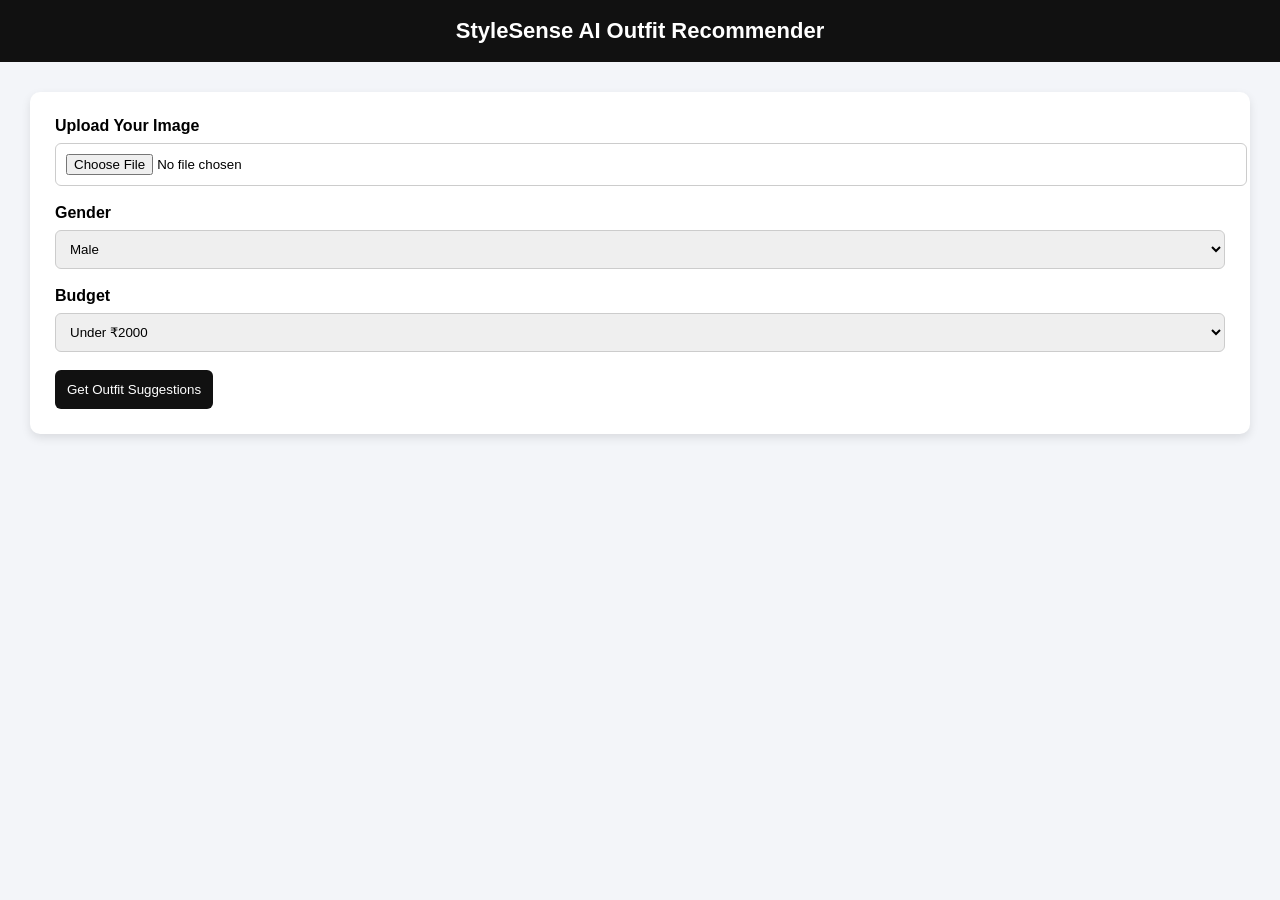
<file: style sence/index.html>
<!doctype html>
<html lang="en">
  <head>
    <meta charset="UTF-8" />
    <title>StyleSense AI Outfit Recommender</title>
    <link rel="stylesheet" href="style.css" />
  </head>

  <body>
    <div class="navbar">StyleSense AI Outfit Recommender</div>

    <div class="container">
      <div class="form-box">
        <label>Upload Your Image</label>
        <input type="file" />

        <label>Gender</label>
        <select id="gender">
          <option value="Male">Male</option>
          <option value="Female">Female</option>
        </select>

        <label>Budget</label>
        <select id="budget">
          <option value="2000">Under ₹2000</option>
          <option value="5000">Under ₹5000</option>
          <option value="10000">Under ₹10000</option>
        </select>

        <button onclick="window.location.href = 'suggestions.html'">
          Get Outfit Suggestions
        </button>
      </div>

      <div id="results"></div>
    </div>

    <script src="script.js"></script>
  </body>
</html>
</file>
<file: style sence/style.css>
body {
  font-family: Arial;
  margin: 0;
  background: #f3f5f9;
}

.navbar {
  background: #111;
  color: white;
  padding: 18px;
  font-size: 22px;
  text-align: center;
  font-weight: bold;
}

.container {
  padding: 30px;
}

.form-box {
  background: white;
  padding: 25px;
  border-radius: 10px;
  box-shadow: 0 4px 10px rgba(0, 0, 0, 0.1);
  margin-bottom: 30px;
}

label {
  font-weight: bold;
}

select,
input {
  width: 100%;
  padding: 10px;
  margin-top: 8px;
  margin-bottom: 18px;
  border-radius: 6px;
  border: 1px solid #ccc;
}

button {
  background: #111;
  color: white;
  padding: 12px;
  border: none;
  border-radius: 6px;
  cursor: pointer;
}

button:hover {
  background: #333;
}

.outfit-row {
  background: white;
  display: flex;
  gap: 20px;
  align-items: center;
  padding: 20px;
  border-radius: 10px;
  margin-bottom: 20px;
  box-shadow: 0 3px 10px rgba(0, 0, 0, 0.1);
  flex-wrap: wrap;
}

.item {
  text-align: center;
}

.item img {
  width: 120px;
  height: 150px;
  object-fit: cover;
  border-radius: 8px;
}

.buy-btn {
  background: #ff9900;
  color: white;
  border: none;
  padding: 8px 12px;
  border-radius: 5px;
  cursor: pointer;
  margin-top: 5px;
}

.buy-btn:hover {
  background: #e68a00;
}
</file>
